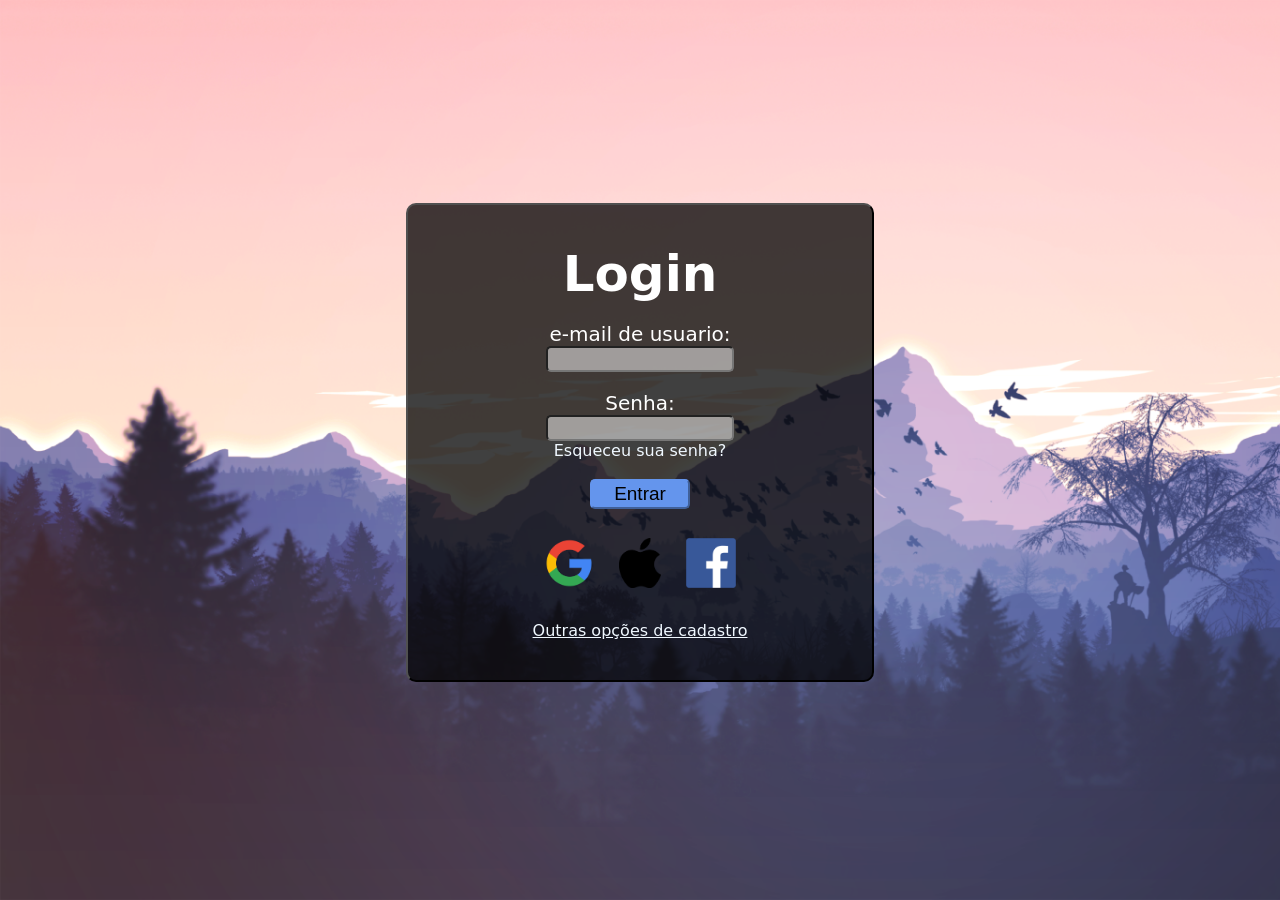
<file: index.html>
<?php

//include verConn.php;

?>

<!DOCTYPE html>
<html lang="pt-br">
<head>
    <meta charset="UTF-8">
    <meta http-equiv="X-UA-Compatible" content="IE=edge">
    <meta name="viewport" content="width=device-width, initial-scale=1.0">

    <link rel="stylesheet" href="style.css">

    <!--TELA DE LOGIN-->
    <title>Login</title>
</head>
<body>
    <div class="divmaxhei">
    <div class="smallbackground">
        <h1>Login</h1><br>
        <form method="post" action="System/login.php">
        <label>e-mail de usuario:</label><br>
        <input type="email" name="inp_email" id="inp_email" class="inputs"><br><br>
        <label>Senha:</label><br>
        <input type="password" name="inp_password" id="inp_password" class="inputs"><br>
        <a>Esqueceu sua senha?</a><br><br>
        <input type="submit" value="Entrar" class="submits"><br><br>
        </form>

        <img src="Images/loggoogle.png" alt="Login com google" class="logimg">
        <img src="Images/logapple.png" alt="Login com apple" class="logimg">
        <img src="Images/logface.png" alt="Login com facebook" class="logimg"><br><br>
        <a href="Pages/signscreen.php">Outras opções de cadastro</a>
    </div>
    </div>
</body>

</html>
</file>
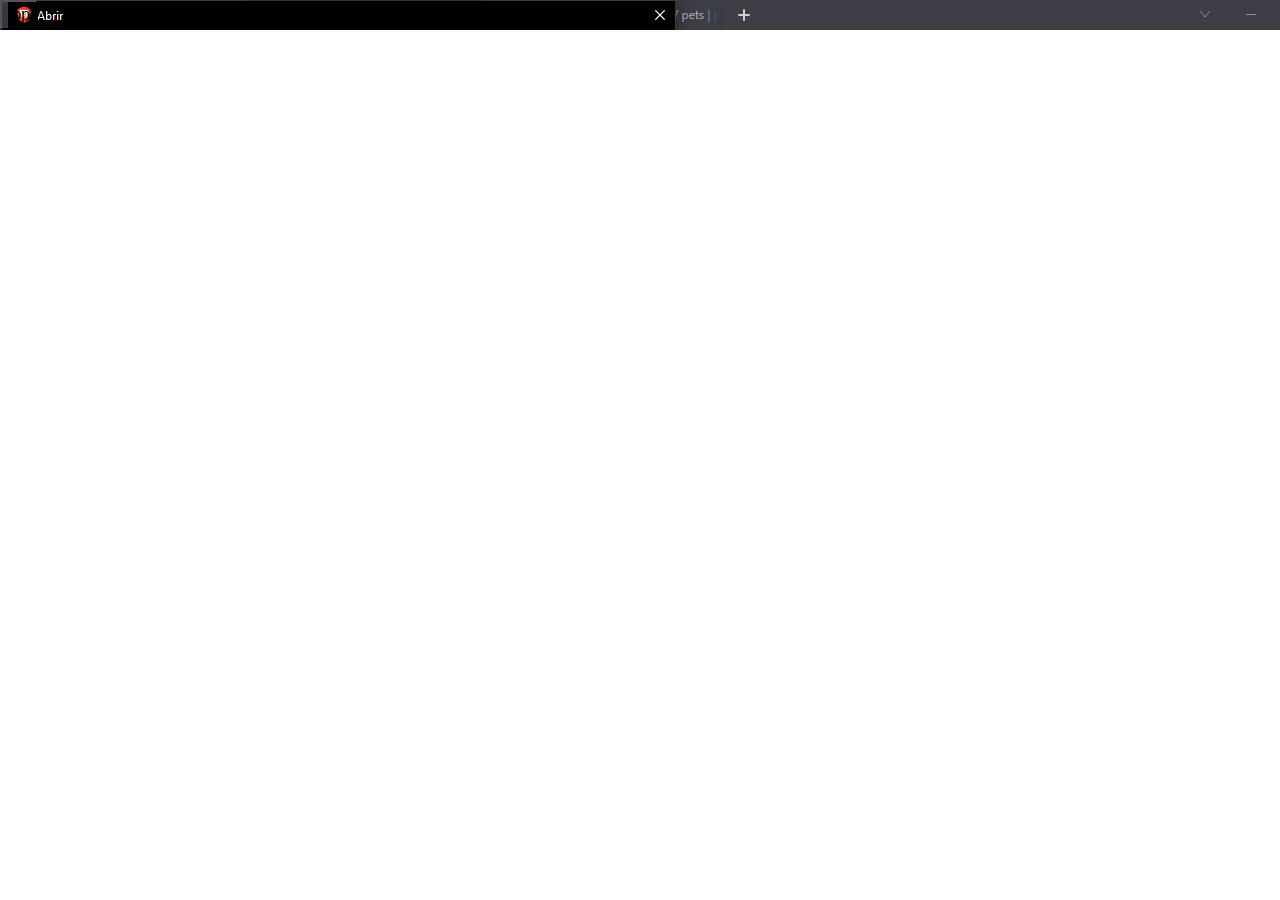
<file: tests/index.html>
<!DOCTYPE html>
<html lang="pt-br">
<head>
    <meta charset="UTF-8">
    <meta http-equiv="X-UA-Compatible" content="IE=edge">
    <meta name="viewport" content="width=device-width, initial-scale=1.0">
    <title>test</title>
    <link rel="stylesheet" href="https://cdn.jsdelivr.net/npm/bootstrap@4.0.0/dist/css/bootstrap.min.css" integrity="sha384-Gn5384xqQ1aoWXA+058RXPxPg6fy4IWvTNh0E263XmFcJlSAwiGgFAW/dAiS6JXm" crossorigin="anonymous">
</head>
<style>
    .imgdiv{
        background-image: url(../Postimages/15.png);
    }
    input{
        background-color: rgba(240, 248, 255, 0);
    }
</style>
<body>
    
    <form action="">
        <div class="imgdiv">
            <input type="button" value="top">
        </div>
    </form>


</body>
</html>
</file>
<file: style.css>
body{
    background-image: url('Images/background.png');
    background-attachment: fixed;
    background-size: cover;
    
    display: flex;
    flex-direction: row;
    justify-content: center;
    align-items: center;
    
    margin: 0px;
    

}
.divmaxhei{
    display: flex;
    flex-direction: row;
    justify-content: center;
    align-items: center;
    
    height: 98.4vh;
    width: 100%;

}
.smallbackground{
    background-color: rgba(0, 0, 0, 0.75);
    color: white;
    text-align: center;
    padding: 40px;
    font-family: system-ui;
    width: 30%;
    border-radius: 10px;
    border: 2px outset rgb(80, 80, 80);
}
.mediumbackground{
    background-color: rgba(0, 0, 0, 0.75);
    color: white;
    text-align: center;
    padding: 40px;
    font-family: system-ui;
    width: 70%;
    border-radius: 10px;
    border: 2px outset rgb(80, 80, 80);
    
    margin-top: 30px;

}
div.header{
    background-color: black;
    margin: 0px;
    color: aliceblue;
    width: 100%;
    font-family: system-ui;
    position: sticky;
    top: 0;
    z-index: 51;
}
div.petgrid{
    background-color: rgb(51, 51, 51);
    margin: 0px;
    color: aliceblue;
    width: 10%;
    font-family: system-ui;
    position: sticky;
    top: 0;
    margin-right: 5%;
    z-index: 50;
    height: 100vh;
    
}
div.comunitygrid{
    background-color: rgb(51, 51, 51);
    margin: 0px;
    color: aliceblue;
    width: 10%;
    font-family: system-ui;
    position: sticky;
    top: 0;
    margin-left: 5%;
    z-index: 50;
    height: 100vh;
    display: flex;
    justify-content: center;
    
}
form.pet_form{
    width: 100%;
    display: flex;  
    justify-content: center;
}
form.com_form{
    width: 100%;
    display: flex;  
    justify-content: center;
}
h1{
    font-size: 50px;
    margin: 0;
}
.inputs{
    background-color: rgba(255, 255, 255, 0.5);
    height: 20px;
    width: 180px;
    border-radius: 5px;
    text-align: center;
    font-family: monospace;
       
}
.submits{
    background-color: cornflowerblue;
    height: 30px;
    width: 100px;
    border-radius: 5px;
    border: 2px outset cornflowerblue;
    font-size: 19px;
}
.divflexc{
    display: flex;
    flex-direction: column;
    align-items: center;
    padding: 0px;
    margin: 0px;
    width: 100%;
}
.divflexr{
    display: flex;
    flex-direction: row;
    justify-content: center;
    align-content: center;
    padding: 0px;
    margin: 0px;
    width: 100%;
}
.logimg{
    height: 50px;
    margin: 10px;
}
.pet_btn{
    width: 100%;
    height: 100%;
    border-radius: 50%;
    border: 0px;
    background-color: rgba(0, 0, 0, 0);
    color: aliceblue;
    font-family: system-ui;
    cursor: pointer;
}
.pet_img{
    width: 80px;
    height: 80px;
    border-radius: 50%;
    margin: 10px;
    background-size: cover;
}
.com_btn{
    width: 100%;
    height: 100%;
    border-radius: 50%;
    border: 0px;
    background-color: rgba(0, 0, 0, 0);
    color: aliceblue;
    font-family: system-ui;
    cursor: pointer;
}
.com_img{
    width: 80px;
    height: 80px;
    border-radius: 50%;
    margin: 10px;
    background-size: cover;
}
label{
    font-size: 20px;
}

h1, h2, h3, h4, h5, h6{
    margin: 0px;
}
div.bar{
    background-color: black;
    width: 100%;
    height: 5px;
    border-radius: 2px;
}
#numpost{
    display: none;
}
.butvoltar{
    background-image: url(Images/iconperfil.png);
}
.perfilimg{
    line-height: 0px;
    border-radius: 50%;
}
.butlogo{
    background-color: black;
    border-radius: 50%;
}
.btnedit{
    position: absolute;
    right: 13%;
    top: 14%;

}
.title{
    margin-right: 20px;
}
a, a:visited, a:hover{
    color:aliceblue;

}

.box1 { 
    background-color: rgba(0, 0, 0, 0.75);
    color: white;
    
    
    margin: 10%; 
    width: 80%;
    height: 500px; 
    border: 1px solid black; 
    text-align: center; 
    font-family: system-ui; 
    border-radius: 1em;
}

.texto{
    color: white;
}
.butvoltar{
    background-image: url(Images/iconperfil.png);
    background-color: black;

}


.perfilimg{
    line-height: 0px;
    border-radius: 5%;
}
.header { 
    background: black;

    position: fixed;
    height: 80px; 
    display: flex; 
    align-items: center; 
    justify-content: space-between; 
    
    width: 100%;
    top: 0;

    left: 0;

}
.btnedit{
    position: absolute;
    right: 20%;
    top: 14%;
    width: 65px;
    height: 65px;
}
.img_user{
    border-radius: 100px;

}

.name{
    margin-top: 20px; 
    border: 1px solid rgba(255, 255, 255, 0); 
    text-align: center; 

    border-radius: 15px;
    background-color: rgba(255, 255, 255, 0.708);
    font-size: 20px;

}

.nickname{

    border: 1px solid rgba(255, 255, 255, 0); 
    background-color: rgba(255, 255, 255, 0.708);
    text-align: center; 
 
    border-radius: 15px;
          
    font-size: 20px;
}
</file>
